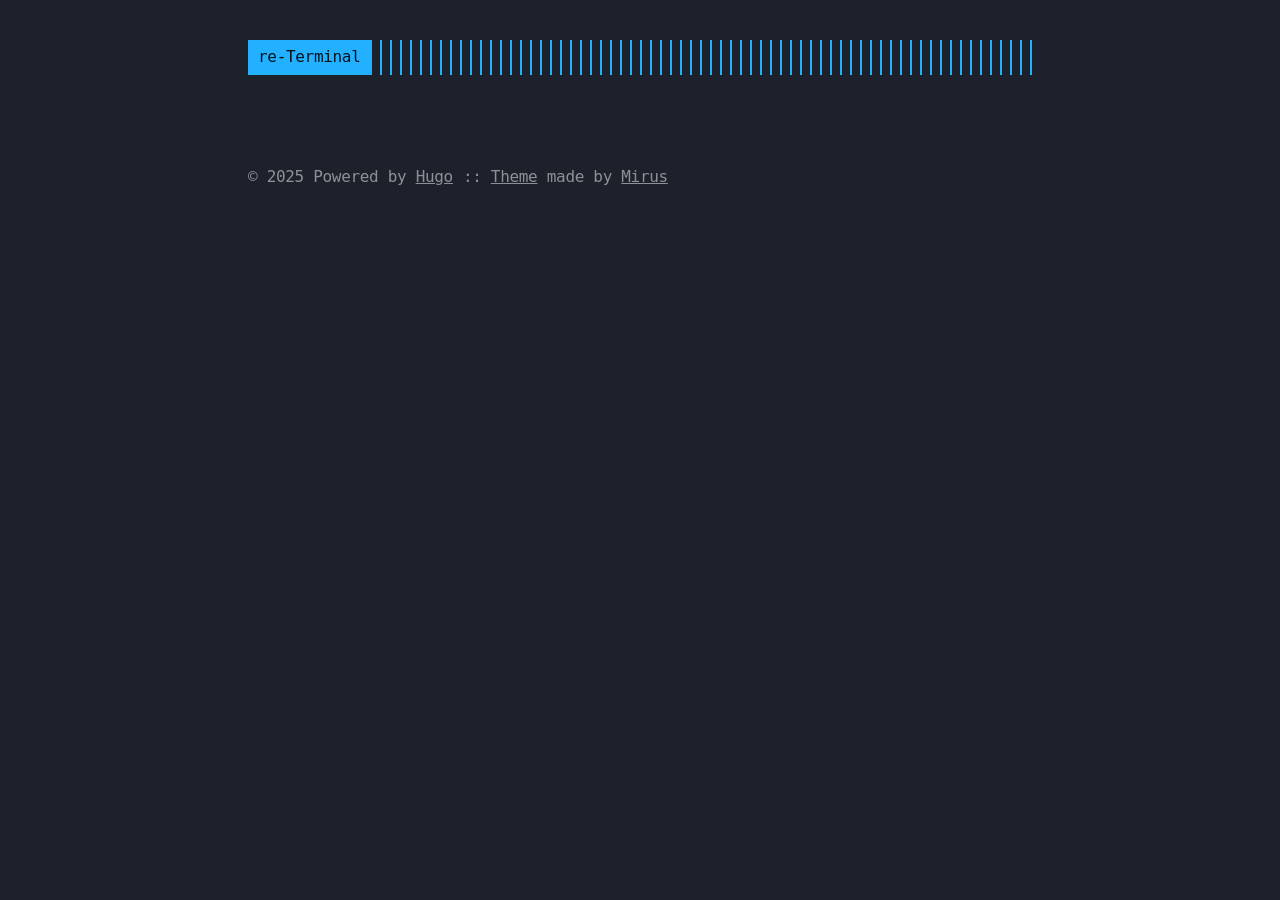
<file: index.html>
<!DOCTYPE html>
<html lang="en">
<head>
	<meta name="generator" content="Hugo 0.147.5">
  
    <title>asAsadwS`s Blog</title>
  
  <meta http-equiv="content-type" content="text/html; charset=utf-8">
<meta name="viewport" content="width=device-width, initial-scale=1.0">
<meta name="description" content="" />
<meta name="keywords" content="" />

  <meta name="robots" content="noodp" />

<link rel="canonical" href="https://asAsadwS.github.io/" />







  
  
  
  
  
  <link rel="stylesheet" href="https://asAsadwS.github.io/styles.css">







  <link rel="shortcut icon" href="https://asAsadwS.github.io/img/theme-colors/orange.png">
  <link rel="apple-touch-icon" href="https://asAsadwS.github.io/img/theme-colors/orange.png">



<meta name="twitter:card" content="summary" />



<meta property="og:locale" content="en" />
<meta property="og:type" content="website" />
<meta property="og:title" content="asAsadwS`s Blog">
<meta property="og:description" content="" />
<meta property="og:url" content="https://asAsadwS.github.io/" />
<meta property="og:site_name" content="asAsadwS`s Blog" />

  
    <meta property="og:image" content="img/favicon/%!s(&lt;nil&gt;).png">
  

<meta property="og:image:width" content="1200">
<meta property="og:image:height" content="627">





  <link href="/index.xml" rel="alternate" type="application/rss+xml" title="asAsadwS`s Blog" />










  


</head>
<body class="">




<div class="container center headings--one-size">

  <header class="header">
  <div class="header__inner">
    <div class="header__logo">
      <a href="https://asAsadwS.github.io/">
  <div class="logo">
    re-Terminal
  </div>
</a>

    </div>
    
    
  </div>
  
</header>


  <div class="content">
    
  
  <div class="posts">
    
    

    
    
      
    
    

    

    <div class="pagination">
  <div class="pagination__buttons">
    
    
  </div>
</div>

  </div>

  </div>

  
    <footer class="footer">
  <div class="footer__inner">
    
      <div class="copyright">
        <span>© 2025 Powered by <a href="https://gohugo.io">Hugo</a></span>
    
      <span>:: <a href="https://github.com/mirus-ua/hugo-theme-re-terminal" target="_blank">Theme</a> made by <a href="https://github.com/mirus-ua" target="_blank">Mirus</a></span>
      </div>
  </div>
</footer>






<script type="text/javascript" src="/bundle.min.js"></script>








  
</div>

</body>
</html>
</file>
